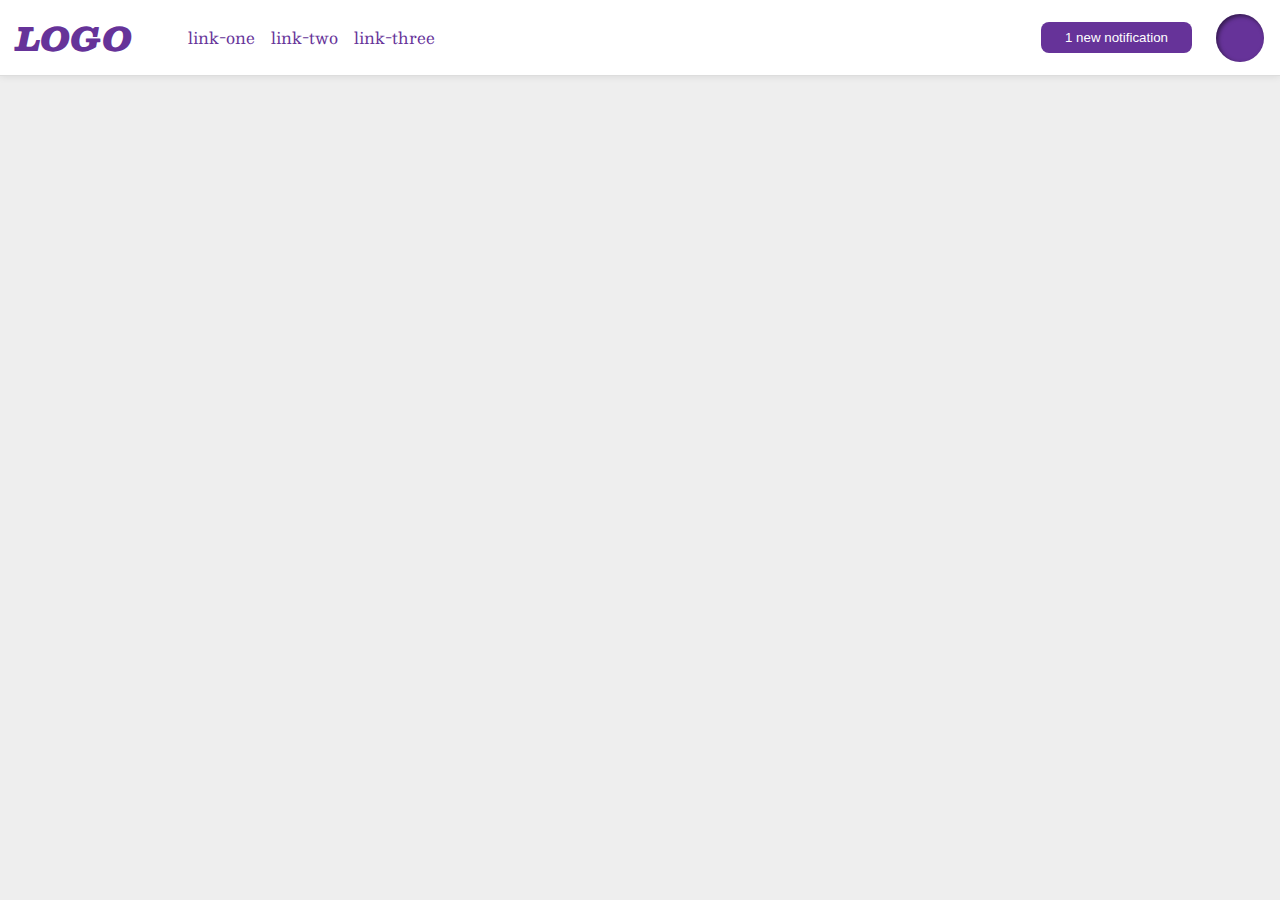
<file: flex/03-flex-header-2/index.html>
<!DOCTYPE html>
<html lang="en">
  <head>
    <meta charset="UTF-8">
    <meta http-equiv="X-UA-Compatible" content="IE=edge">
    <meta name="viewport" content="width=device-width, initial-scale=1.0">
    <title>Flex Header 2</title>
    <link rel="stylesheet" href="style.css">
  </head>
  <body>
    <div class="header">

     <div class="left">
      <div class="logo">
        LOGO
      </div>
      <ul class="links">
        <li><a href="google.com">link-one</a></li>
        <li><a href="google.com">link-two</a></li>
        <li><a href="google.com">link-three</a></li>
      </ul>
     </div>

      <div class="right">
        <button class="notifications">
          1 new notification
        </button>
        <div class="profile-image"></div>
      </div>

    </div>
  </body>
</html>
</file>
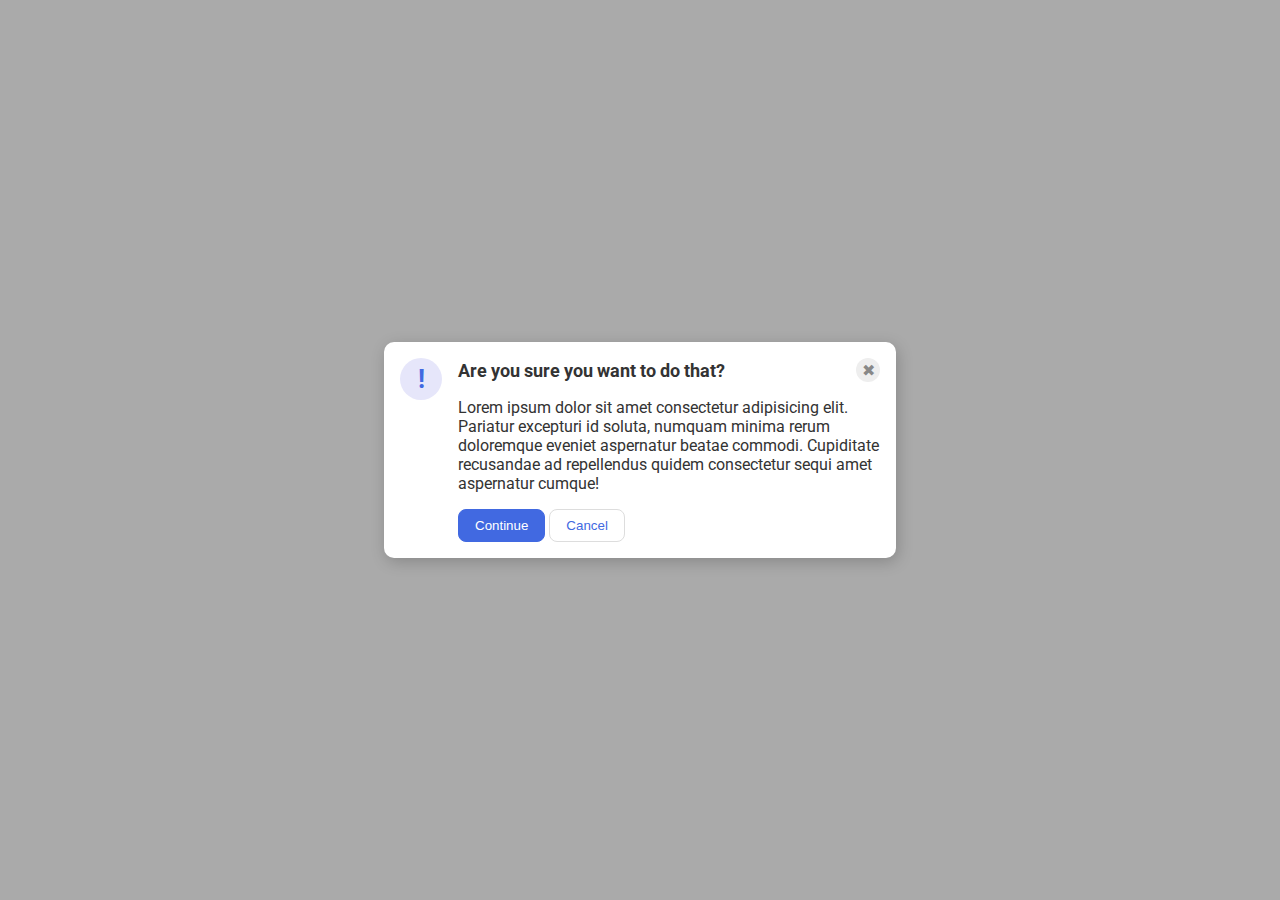
<file: flex/05-flex-modal/index.html>
<!DOCTYPE html>
<html lang="en">
  <head>
    <meta charset="UTF-8">
    <meta http-equiv="X-UA-Compatible" content="IE=edge">
    <meta name="viewport" content="width=device-width, initial-scale=1.0">
    <link rel="stylesheet" href="style.css">
    <title>Modal</title>
  </head>
  <body>
    <div class="modal">
      <div class="icon">!</div>

      <div class="container">

        <div class="header">
          Are you sure you want to do that?
          <div class="close-button">✖</div>
        </div>

        <div class="text">Lorem ipsum dolor sit amet consectetur adipisicing elit. Pariatur excepturi id soluta, numquam minima rerum doloremque eveniet aspernatur beatae commodi. Cupiditate recusandae ad repellendus quidem consectetur sequi amet aspernatur cumque!</div>
        <button class="continue">Continue</button>
        <button class="cancel">Cancel</button>
      </div>

    </div>
  </body>
</html>
</file>
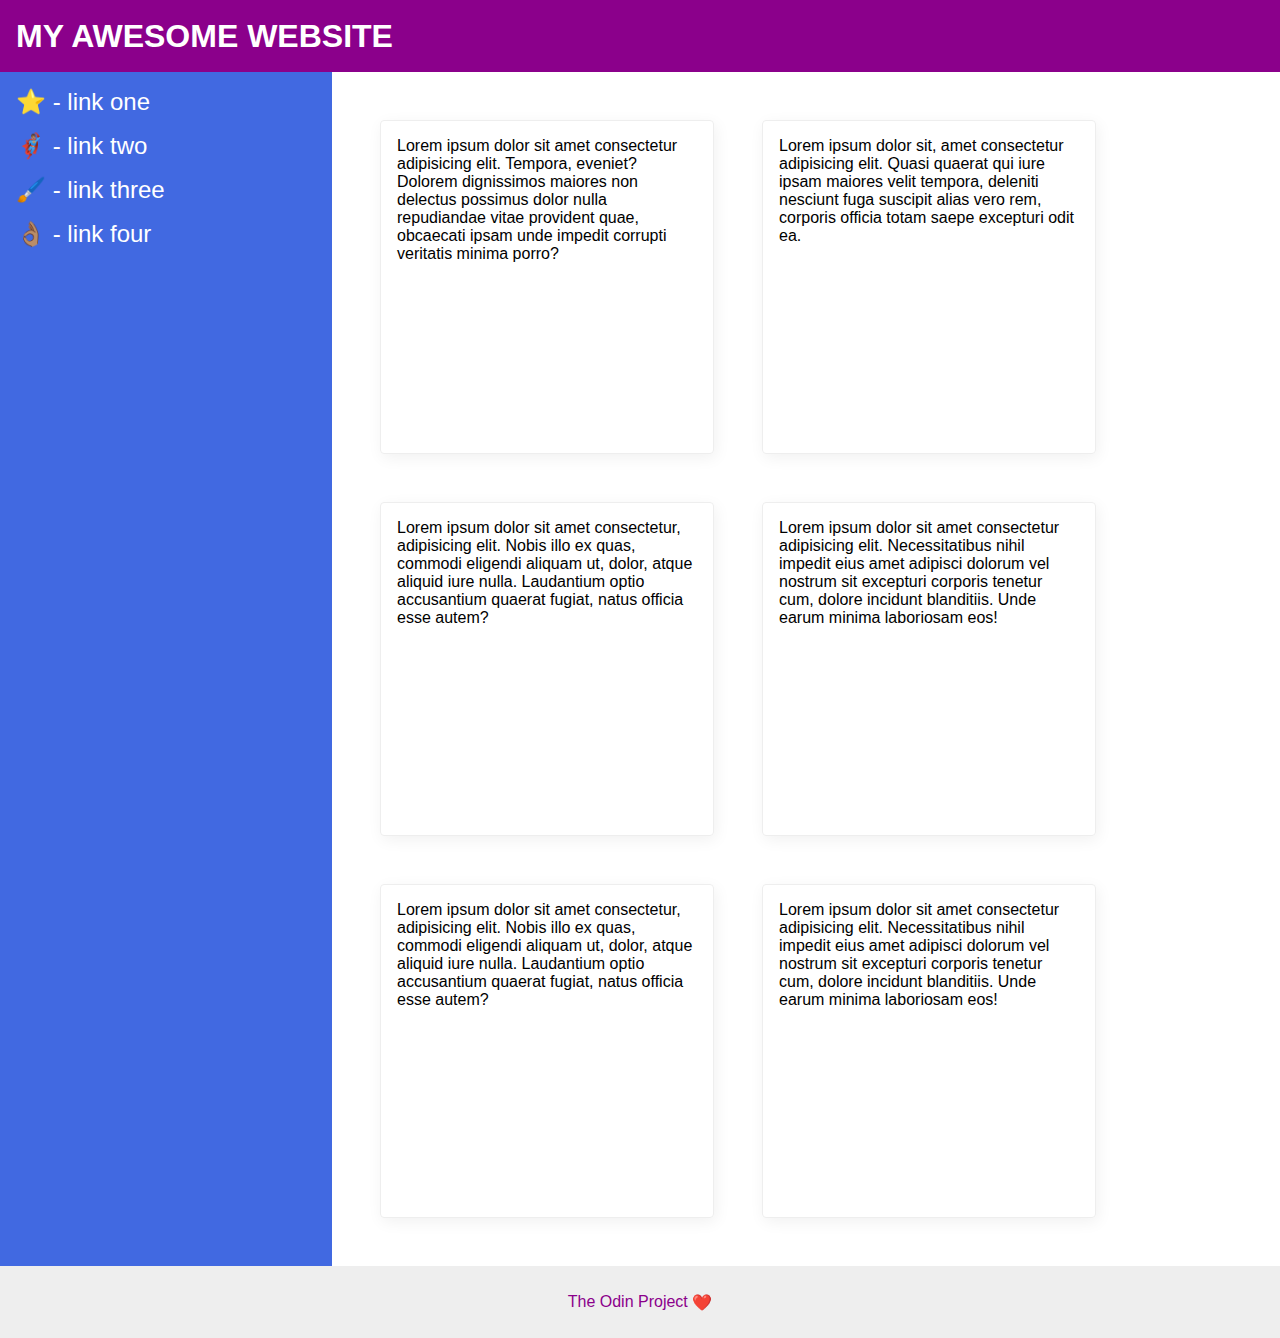
<file: flex/07-flex-layout-2/index.html>
<!DOCTYPE html>
<html lang="en">
  <head>
    <meta charset="UTF-8">
    <meta http-equiv="X-UA-Compatible" content="IE=edge">
    <meta name="viewport" content="width=device-width, initial-scale=1.0">
    <title>The Holy Grail</title>
    <link rel="stylesheet" href="style.css">
  </head>
  <body>
    <div class="header">
      MY AWESOME WEBSITE
    </div>
    
   <div class="container">

    <div class="sidebar">
      <ul>
        <li><a href="#">⭐ - link one</a></li>
        <li><a href="#">🦸🏽‍♂️ - link two</a></li>
        <li><a href="#">🖌️ - link three</a></li>
        <li><a href="#">👌🏽 - link four</a></li>
      </ul>
    </div>

    <div class="grid">
      <div class="card">Lorem ipsum dolor sit amet consectetur adipisicing elit. Tempora, eveniet? Dolorem dignissimos maiores non delectus possimus dolor nulla repudiandae vitae provident quae, obcaecati ipsam unde impedit corrupti veritatis minima porro?</div>
      <div class="card">Lorem ipsum dolor sit, amet consectetur adipisicing elit. Quasi quaerat qui iure ipsam maiores velit tempora, deleniti nesciunt fuga suscipit alias vero rem, corporis officia totam saepe excepturi odit ea.</div>
      <div class="card">Lorem ipsum dolor sit amet consectetur, adipisicing elit. Nobis illo ex quas, commodi eligendi aliquam ut, dolor, atque aliquid iure nulla. Laudantium optio accusantium quaerat fugiat, natus officia esse autem?</div>
      <div class="card">Lorem ipsum dolor sit amet consectetur adipisicing elit. Necessitatibus nihil impedit eius amet adipisci dolorum vel nostrum sit excepturi corporis tenetur cum, dolore incidunt blanditiis. Unde earum minima laboriosam eos!</div>
      <div class="card">Lorem ipsum dolor sit amet consectetur, adipisicing elit. Nobis illo ex quas, commodi eligendi aliquam ut, dolor, atque aliquid iure nulla. Laudantium optio accusantium quaerat fugiat, natus officia esse autem?</div>
      <div class="card">Lorem ipsum dolor sit amet consectetur adipisicing elit. Necessitatibus nihil impedit eius amet adipisci dolorum vel nostrum sit excepturi corporis tenetur cum, dolore incidunt blanditiis. Unde earum minima laboriosam eos!</div>
    </div>
    
   </div>

    <div class="footer">
      The Odin Project<span class="heart">&nbsp;❤️</span>
    </div>
  </body>
</html>
</file>
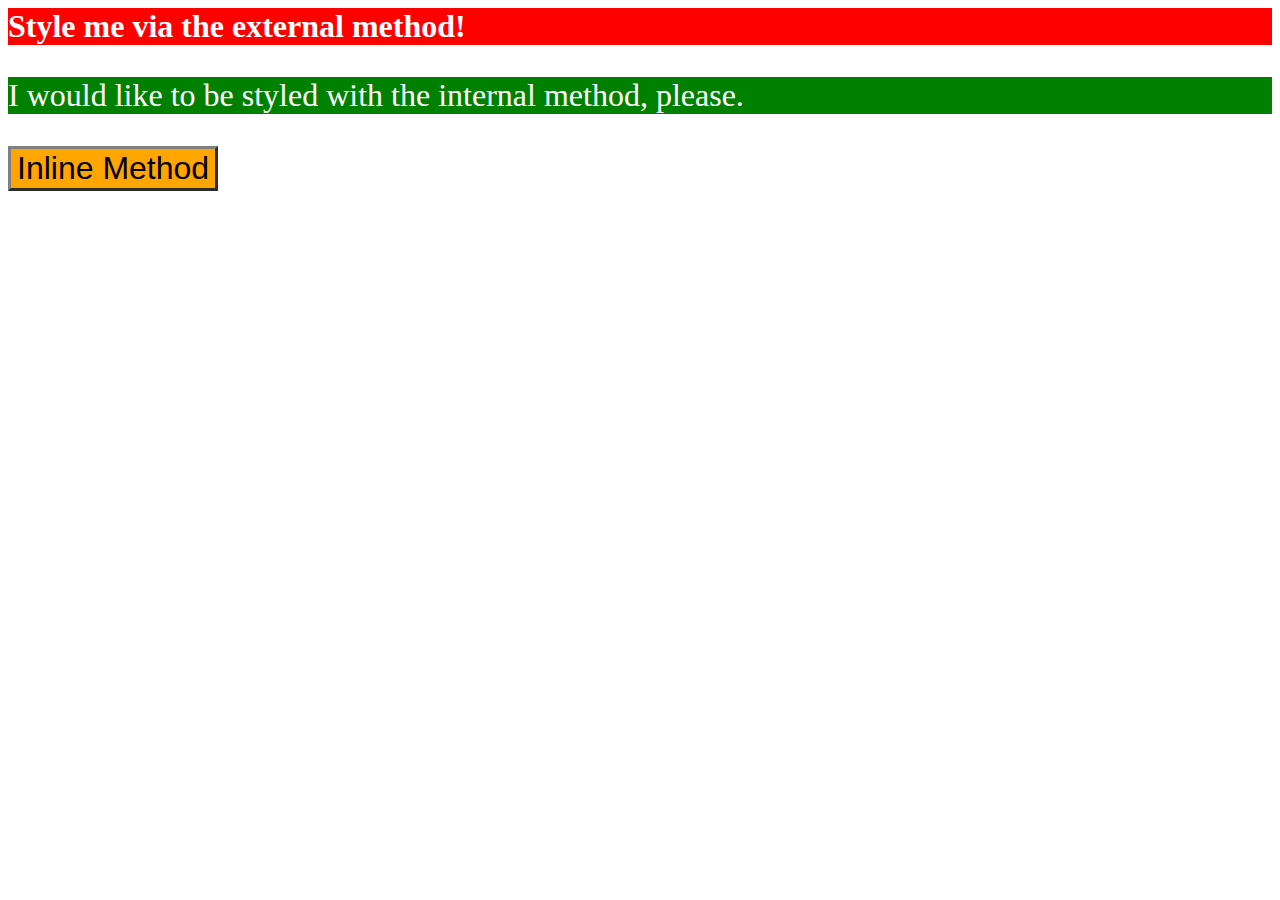
<file: foundations/01-css-methods/index.html>
<!DOCTYPE html>
<html lang="en">
  <head>
    <meta charset="UTF-8">
    <meta http-equiv="X-UA-Compatible" content="IE=edge">
    <meta name="viewport" content="width=device-width, initial-scale=1.0">
    <title>Methods for Adding CSS</title>

    <link rel="stylesheet" href="external.css"> <!-- External Method -->

    <!-- Internal Method -->
    <style>
      p {
        background-color: green;
        color: white;
        font-size: xx-large;
      }

    
    </style>
  </head>
  <body>
    <div>Style me via the external method!</div>
    <p>I would like to be styled with the internal method, please.</p>
    <button style="background-color: orange; font-size: xx-large; border-width: 3px; border-color: gray;">Inline Method</button> <!-- Incline Method -->
  </body>
</html>
</file>
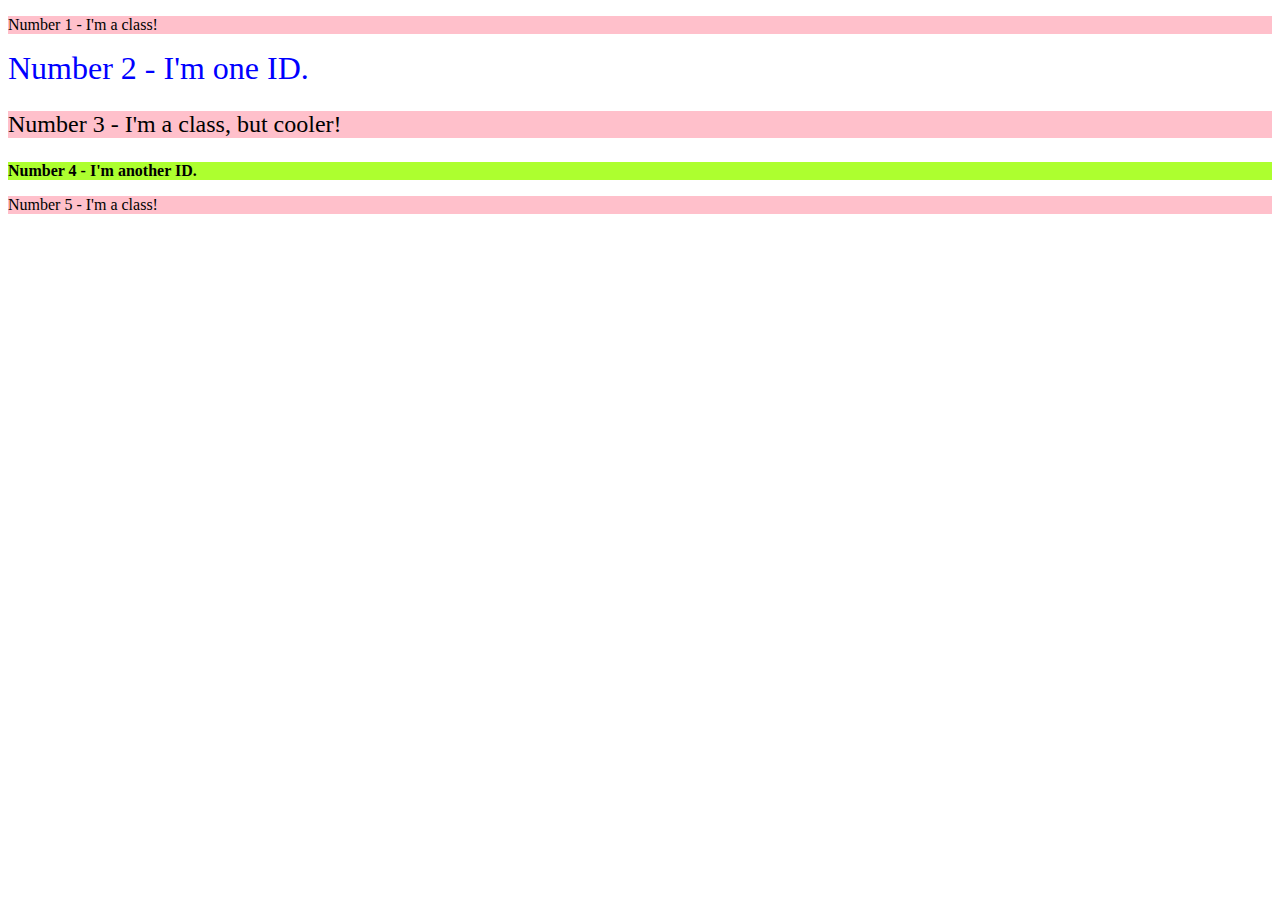
<file: foundations/02-class-id-selectors/index.html>
<!DOCTYPE html>
<html lang="en">
  <head>
    <meta charset="UTF-8">
    <meta http-equiv="X-UA-Compatible" content="IE=edge">
    <meta name="viewport" content="width=device-width, initial-scale=1.0">
    <title>Class and ID Selectors</title>
    <link rel="stylesheet" href="style.css">
  </head>
  <body>
    <p class="paragraphs">Number 1 - I'm a class!</p>
    <div id="num2">Number 2 - I'm one ID.</div>
    <p class="paragraphs num3">Number 3 - I'm a class, but cooler!</p>
    <div id="num4">Number 4 - I'm another ID.</div>
    <p class="paragraphs">Number 5 - I'm a class!</p>
  </body>
</html>
</file>
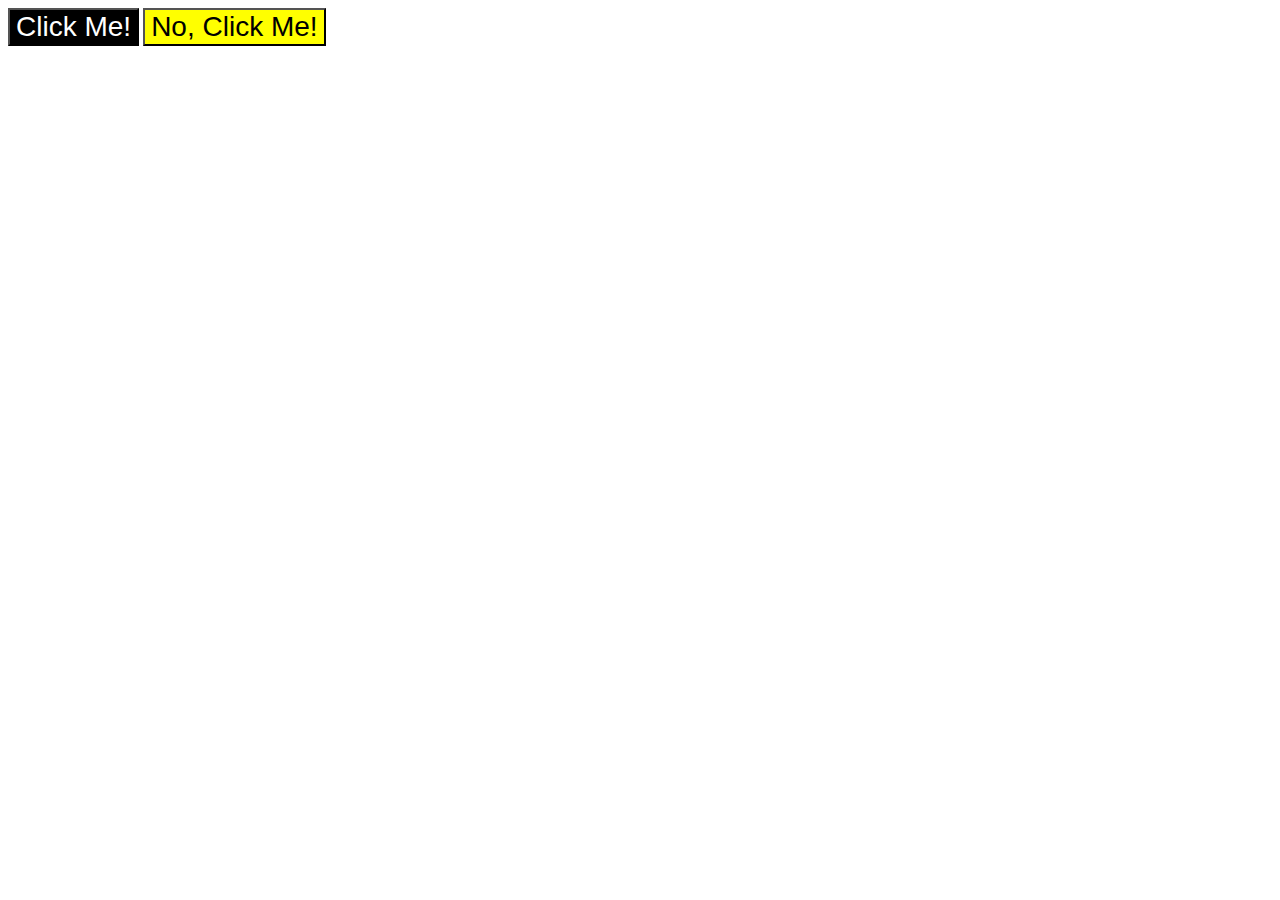
<file: foundations/03-grouping-selectors/index.html>
<!DOCTYPE html>
<html lang="en">
  <head>
    <meta charset="UTF-8">
    <meta http-equiv="X-UA-Compatible" content="IE=edge">
    <meta name="viewport" content="width=device-width, initial-scale=1.0">
    <title>Grouping Selectors</title>
    <link rel="stylesheet" href="style.css">
  </head>
  <body>
    <button class="btn-1">Click Me!</button>
    <button class="btn-2">No, Click Me!</button>
  </body>
</html>
</file>
<file: flex/03-flex-header-2/style.css>
/* this is some magical font-importing.  
you'll learn about it later. */
@import url('https://fonts.googleapis.com/css2?family=Besley:ital,wght@0,400;1,900&display=swap');

body {
  margin: 0;
  background: #eee;
  font-family: Besley, serif;
}

.header {
  background: white;
  border-bottom: 1px solid #ddd;
  box-shadow: 0 0 8px rgba(0,0,0,.1);

  /*Added */
  display: flex;
  justify-content: space-between; /* I just selected this option, and it seemed to have worked for some reason*/
  padding: 8px 16px;
}

.profile-image {
  background: rebeccapurple;
  box-shadow: inset 2px 2px 4px rgba(0,0,0,.5);
  border-radius: 50%;
  width: 48px;
  height: 48px;
}

.logo {
  color: rebeccapurple;
  font-size: 32px;
  font-weight: 900;
  font-style: italic;
}

button {
  border: none;
  border-radius: 8px;
  background: rebeccapurple;
  color: white;
  padding: 8px 24px;

  /*Added */
  margin: 8px;
}

a {
  /* this removes the line under our links */
  text-decoration: none;
  color: rebeccapurple;
}

ul {
  list-style-type: none;

  /*Added */
  display: flex;
  gap: 16px;
}

/*Added */
.left, .right {
  display: flex;
  align-items: center;
  gap: 16px;
}
</file>
<file: flex/05-flex-modal/style.css>
@import url('https://fonts.googleapis.com/css2?family=Roboto:wght@400;700&display=swap');

html, body {
  height: 100%;
}

body {
  font-family: Roboto, sans-serif;
  margin: 0;
  background: #aaa;
  color: #333;
  /* I'll give you this one for free lol */
  display: flex;
  align-items: center;
  justify-content: center;
}

.modal {
  background: white;
  width: 480px;
  border-radius: 10px;
  box-shadow: 2px 4px 16px rgba(0,0,0,.2);
}

.icon {
  color: royalblue;
  font-size: 26px;
  font-weight: 700;
  background: lavender;
  width: 42px;
  height: 42px;
  border-radius: 50%;
  display: flex;
  align-items: center;
  justify-content: center;
}

.close-button {
  background: #eee;
  border-radius: 50%;
  color: #888;
  font-weight: 400;
  font-size: 16px;
  height: 24px;
  width: 24px;
  display: flex;
  align-items: center;
  justify-content: center;
}

button {
  padding: 8px 16px;
  border-radius: 8px;
}

button.continue {
  background: royalblue;
  border: 1px solid royalblue;
  color: white;
}

button.cancel {
  background: white;
  border: 1px solid #ddd;
  color: royalblue;
}

/* Put Everything Below For Less Confusion In The Future */
.modal {
  display: flex;
  justify-content: center;

  padding: 16px;
  gap: 16px;
}

.icon {
  flex-shrink: 0; /* Prevent the icon from shrinking, essentially locking its aspect ratio I guess? */
}


.header {
  display: flex;
  justify-content: space-between; /* This seperates the exit button the the header text to opposite sides of the box. */
  align-items: center;

  /*  Bold Text */
  font-weight: bold;

  /* Spacing */
  margin-bottom: 16px;

  font-size: 18px;
}

.text {
  margin-bottom: 16px;
}


/*
- The blue icon is aligned to the left.
- There is equal space on either side of the icon (the gaps between the icon and the edge of the card, and the icon and the text, are the same).
- There is padding around the edge of the modal.
- The header, text, and buttons are aligned with each other.
- The header is bold and a slightly larger text-size than the text.
- The close button is vertically aligned with the header, and aligned in the top-right of the card.
*/
/* Lets group the exit button, title, and the alert symbol into a flexbox */
</file>
<file: flex/07-flex-layout-2/style.css>
body {
  font-family: -apple-system, BlinkMacSystemFont, 'Segoe UI', Roboto, Oxygen, Ubuntu, Cantarell, 'Open Sans', 'Helvetica Neue', sans-serif;
  margin: 0;
  min-height: 100vh;
}

.header {
  height: 72px;
  background: darkmagenta;
  color: white;
}

.footer {
  height: 72px;
  background: #eee;
  color: darkmagenta;
}

.sidebar {
  width: 300px;
  background: royalblue;
}

.card {
  border: 1px solid #eee;
  box-shadow: 2px 4px 16px rgba(0,0,0,.06);
  border-radius: 4px;
}

/*
- The header text is size 32px and weight 900.
- The header text is vertically centered and 16px from the edge of the screen.
- The footer is pushed to the bottom of the screen (the footer may go _below_ the bottom of the screen if the content of the 'cards' section overflows and/or if your screen is shorter).
- The footer text is centered horizontally and vertically.
- The sidebar and cards take up all available space above the footer.
- The sidebar is 300px wide (and it doesn't shrink).
- The sidebar links are size 24px, are white, and do not have the underline text decoration.
- The sidebar has 16px padding.
- There is 32px padding around the 'cards' section.
- The cards are arranged horizontally, but wrap to multiple lines when they run out of room on the page.
*/

/* */

/* It Seems Like Since The Website Seems To Be Split Into 3 Main Parts, Let's Create A Flex Box For The Body */
body {
  display: flex;
  flex-direction: column;

  /* The Header Is On The Top, The Footer Is On The Bottom, And The Content Is In The Middle, So Justify Content Should Be SpaceBetween */
  justify-content: space-between;
}

/*============================================================*/
/* The Header Should Be Its Own Flexbox */
.header {
  display: flex;
  justify-content: flex-start;
  align-items: center; /* Vertically Center */

  /* Font Size */
  font-size: 32px;

  /* Font Weight */
  font-weight: 900;

  /* Padding */
  padding-left: 16px;
}

/*============================================================*/

/* The Sidebar And Card Group Should Be Its Own Flexbox Since They Seem To Be In The Same Row */
.container {
  display: flex;

  /* Since We Want The Container To Take Up The Rest Of The Space In The Center, Flex-Grow Seems To Be A Good Idea */
  /* Since We Are Setting FlexGrow To The Only One Of The Items In The Body, It Will Take Up The Rest Of The Space */
  flex-grow: 1;
}

.sidebar {
  /* Sidebar Should Have 0 Shrink To Prevent The Cards From Smashing Onto It And In Addition, It Also Retains Its Size */
  display: flex;
  flex-shrink: 0;

  width: 300px;
  /* The Side Bar Has 16px Padding */
  padding: 16px;

}

a {
  /* The Side Bars Links Have 24px White Text Without Underline */
  font-size: 24px;
  color: white;
}

a:link {
  /* The Links Should Have No Underlines */
  text-decoration: none;
}

ul {
  /* The List Has No Bullet Points It Has No Margin Or Padding Either */
  list-style: none;
  margin: 0;
  padding: 0;
}

li {
  /* Add Some Margin To The List */
  margin-bottom: 16px;
}

.grid {
  display: flex;

  /* The Grid Flexbox Seems To Have A Justify Content Of Flex Start Since It Is Slightly On The Left, It Is Also Centered */
  justify-content: flex-start;
  align-items: center;

  /* The Flexbox Also Seems To Have Be Wrapped */
  flex-wrap: wrap;

  /* There Is Also A Gap Between Each Card */
  gap: 16px;

  /* There Is Also Padding For The Card Container */
  padding: 32px;
}

.card {
  height: 300px;
  width: 300px;

  margin: 16px;
  padding: 16px;
}

/*============================================================*/
/* The Footer Is Its Own Flexbox */
.footer {
  display: flex; /* */

  /* The Footer Is Also Horizontally And Vertically Aligned */
  justify-content: center;
  align-items: center;

  /* Use span for the emoji so it is still inline? */
}

.heart {
  color: red;
}
</file>
<file: foundations/01-css-methods/external.css>
/* external.css */
div {
    background-color: red;
    color: white;
    font-weight: bold;
    font-size: xx-large;
}
</file>
<file: foundations/02-class-id-selectors/style.css>
/* External CSS */

/* Number 1,3, and 5 will share the same class. 3 will also be in a seperate class. Number 2 and 4 are seperate IDs */
.paragraphs{
    background-color: pink;
}

.num3 {
    font-size: x-large;
}

#num2 {
    color: blue;
    font-size: xx-large;
}

#num4 {
    font-weight: bold;
    background-color: greenyellow;
}
</file>
<file: foundations/03-grouping-selectors/style.css>
/* Both share the properties of the same font type and size. */
.btn-1, .btn-2 {
    font-family: Helvetica, "Times New Roman", sans-serif;
    font-size: 28px;
}

.btn-1 {
    background-color: black;
    color: white;
}

.btn-2 {
    color: black;
    background-color: yellow;
}
</file>
